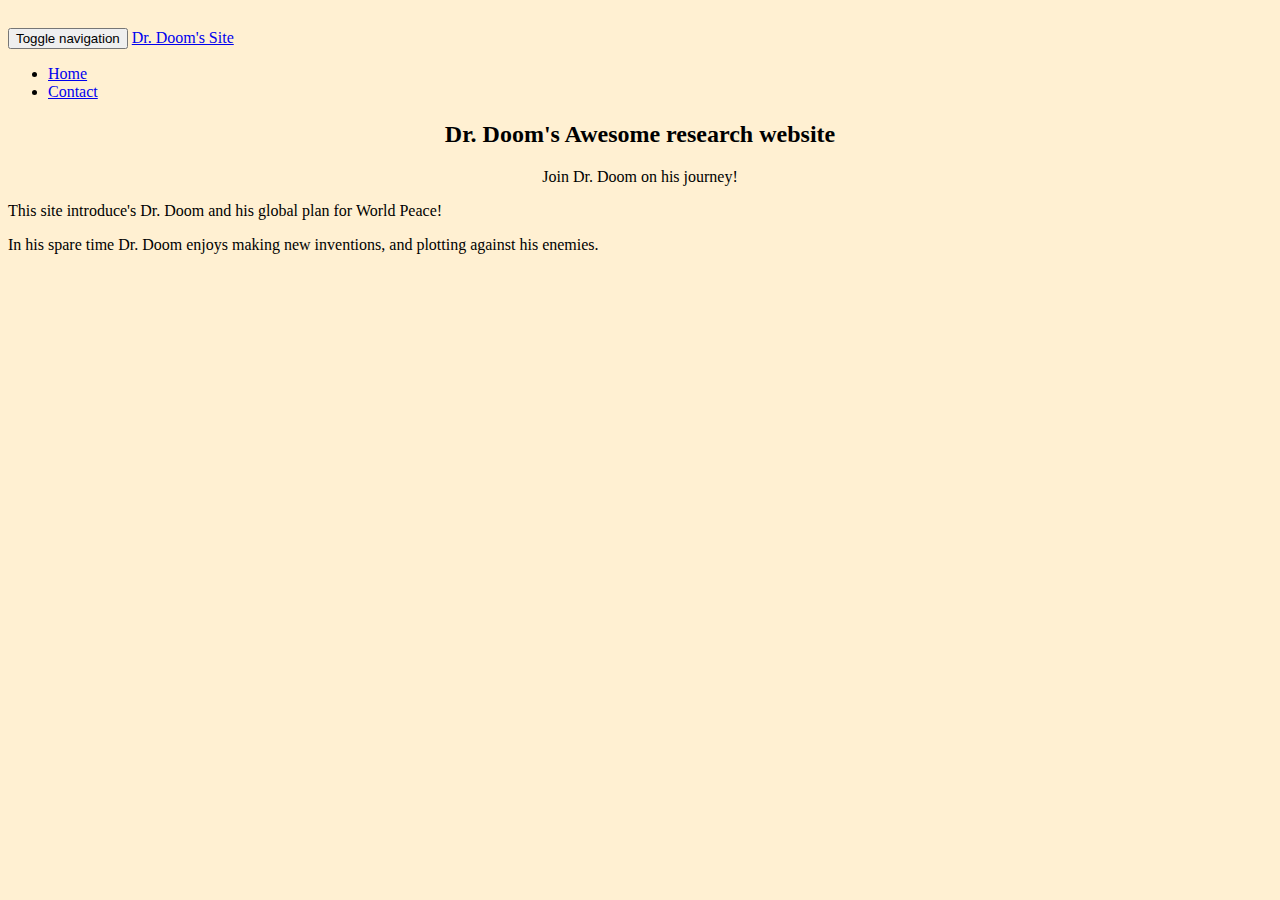
<file: index.html>
<!DOCTYPE html>
<html>
  <head>
  
    <meta http-equiv="X-UA-Compatible" content="IE=edge">
    <meta name="viewport" content="width=device-width, initial-scale=1">

    <title>Dr. Doom's Free Professional Advice</title>  

    <meta name="description" content="The site for Dr. Doom's free professional advice">
    <meta name="author" content="Dr. Doom">
    <link href="https://maxcdn.bootstrapcdn.com/bootstrap/3.3.6/css/bootstrap.min.css" rel="stylesheet" integrity="sha256-7s5uDGW3AHqw6xtJmNNtr+OBRJUlgkNJEo78P4b0yRw= sha512-nNo+yCHEyn0smMxSswnf/OnX6/KwJuZTlNZBjauKhTK0c+zT+q5JOCx0UFhXQ6rJR9jg6Es8gPuD2uZcYDLqSw==" crossorigin="anonymous">

    <link rel="stylesheet" type="text/css" href="style.css">

<!--[if lt IE 9]>
      <script src="https://oss.maxcdn.com/html5shiv/3.7.2/html5shiv.min.js"></script>
      <script src="https://oss.maxcdn.com/respond/1.4.2/respond.min.js"></script>
    <![endif]-->

  </head>

  <body>

  <div class="container">
  <nav class="navbar navbar-default">
    <div class="container-fluid">
      <div class="navbar-header">
        <button type="button" class="navbar-toggle collapsed" data-toggle="collapse" data-target="#navbar" aria-expanded="false" aria-controls="navbar">
          <span class="sr-only">Toggle navigation</span>
          <span class="icon-bar"></span>
          <span class="icon-bar"></span>
          <span class="icon-bar"></span>
        </button>
        <a class="navbar-brand" href="index.html">Dr. Doom's Site</a>
      </div>
      <div id="navbar" class="navbar-collapse collapse">
        <ul class="nav navbar-nav navbar-right">
          <li class=""><a href="home.html">Home</a></li>
          <li class=""><a href="Contact.html">Contact</a></li>
        </ul>
      </div>
    </div>
   </nav>

<div class="jumbotron">
       <h2 class=centerText>Dr. Doom's Awesome research website</h2>
       <p class="lead, centerText"> Join Dr. Doom on his journey!
       </p>
 </div>

 <div class="row">
  	<div class="col-sm-6">
 		<p>This site introduce's Dr. Doom and his global plan for World Peace!</p>
  	</div>
  	<div class="col-sm-6">
  	<p>In his spare time Dr. Doom enjoys making new inventions, and plotting against his enemies.</p>
  </div>
  </div>



   <script src="https://ajax.googleapis.com/ajax/libs/jquery/1.11.3/jquery.min.js"></script>

  <script src="https://maxcdn.bootstrapcdn.com/bootstrap/3.3.6/js/bootstrap.min.js" integrity="sha384-0mSbJDEHialfmuBBQP6A4Qrprq5OVfW37PRR3j5ELqxss1yVqOtnepnHVP9aJ7xS" crossorigin="anonymous"></script>
  </div>
              
  </body>
</html>
</file>
<file: style.css>
body {
	background-color: rgb(255, 240, 210);
	padding-top: 20px;
	padding-bottom: 20px;
}
.navbar {
	margin-bottom: 20px
}
p {
	font-size: 16px;
font-family: times
}

.centerText {
	text-align: center;
}
</file>
